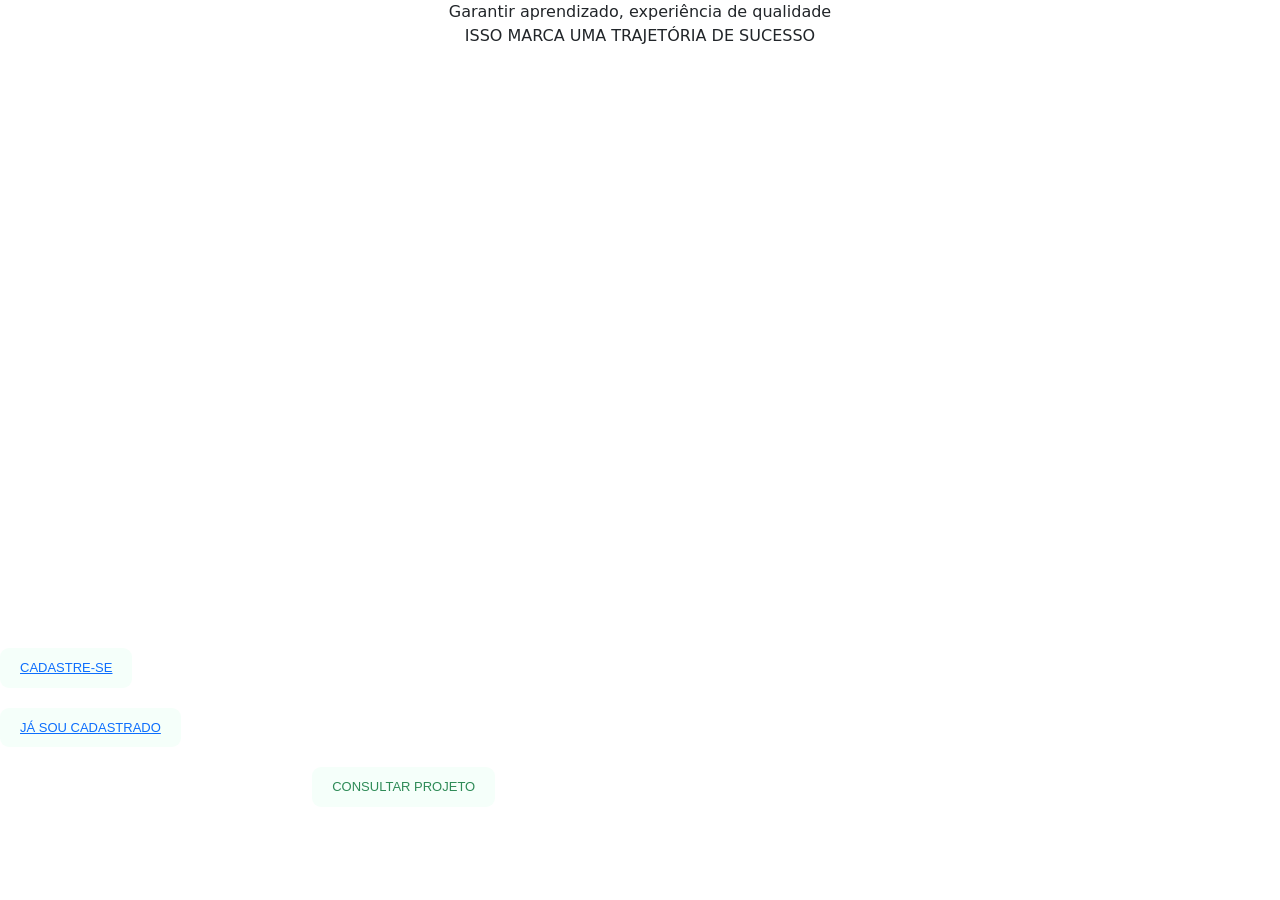
<file: index.html>
<!DOCTYPE html>
<html lang="pt-br">

<head>
  <meta charset="UTF-8">
  <meta http-equiv="X-UA-Compatible" content="IE=edge">
  <meta name="viewport" content="width=device-width, initial-scale=1.0">
  <title>Inscreva-se</title>
  <link rel="stylesheet" href="index.css">
  <link href="https://cdn.jsdelivr.net/npm/bootstrap@5.3.0-alpha3/dist/css/bootstrap.min.css" rel="stylesheet"
    integrity="sha384-KK94CHFLLe+nY2dmCWGMq91rCGa5gtU4mk92HdvYe+M/SXH301p5ILy+dN9+nJOZ" crossorigin="anonymous">
</head>

<body>

  <header>Garantir aprendizado, experiência de qualidade <br /> ISSO MARCA UMA TRAJETÓRIA DE SUCESSO</header>

  <div>
    <button class="botao"><a href="cadastro.html">CADASTRE-SE</a></button><br />
    <button class="botao"><a href="login.html">JÁ SOU CADASTRADO</a></button><br />
    <label for="Digite seu e-mail"></label>
    <input name="e-mail" id="e-mail" size="30" maxlength="30" type="text">
    <input type="submit" value="CONSULTAR PROJETO">
  </div>


  <script src="https://cdn.jsdelivr.net/npm/bootstrap@5.3.0-alpha3/dist/js/bootstrap.bundle.min.js"
    integrity="sha384-ENjdO4Dr2bkBIFxQpeoTz1HIcje39Wm4jDKdf19U8gI4ddQ3GYNS7NTKfAdVQSZe"
    crossorigin="anonymous"></script>
</body>

</html>
</file>
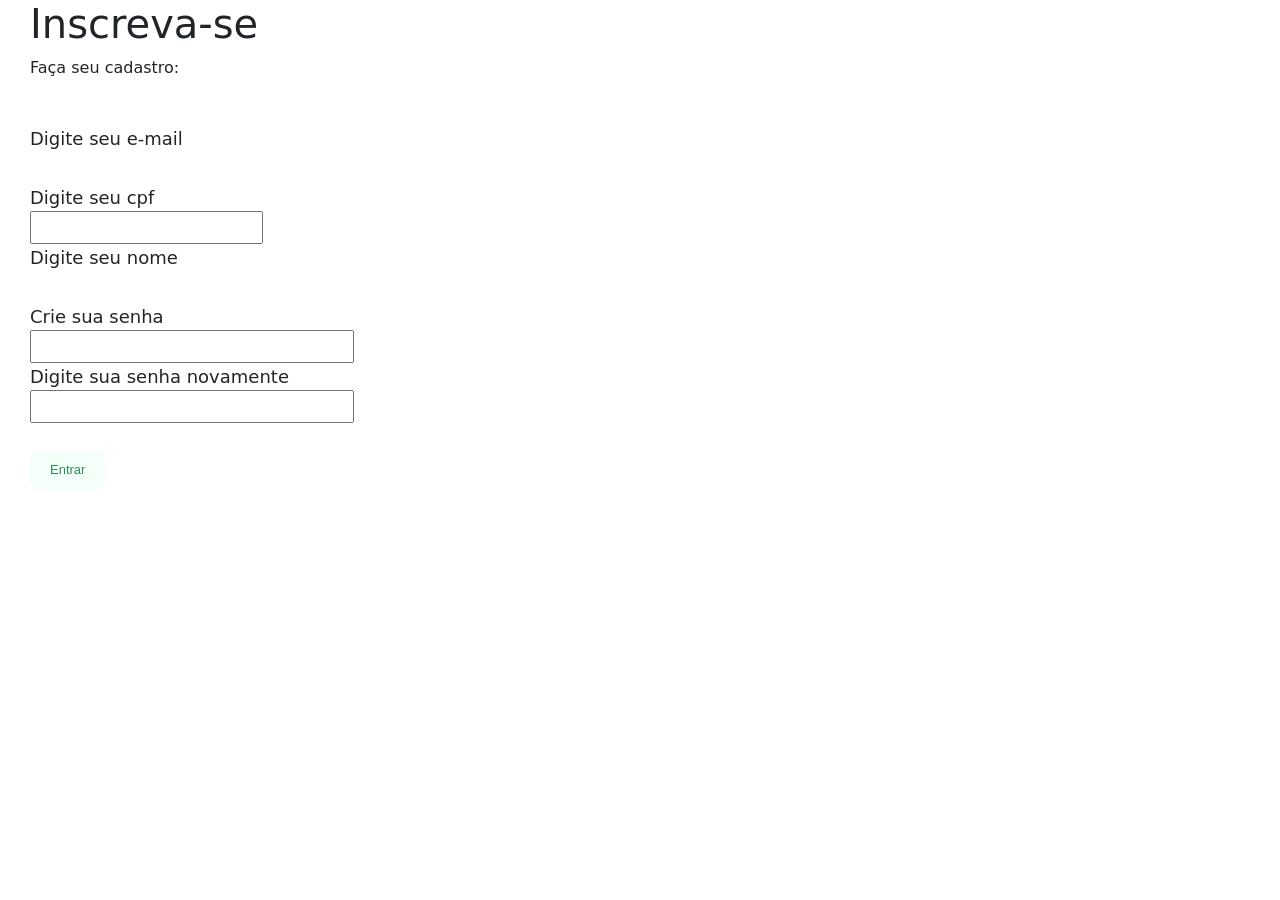
<file: cadastro.html>
<!DOCTYPE html>
<html >
    <head>
        <meta charset="UTF-8">
        <meta http-equiv="X-UA-Compatible" content="IE=edge">
        <meta name="viewport" content="width=device-width, initial-scale=1.0">
        <title>Inscreva-se</title>
        <link rel="stylesheet" href="cadastro.css">
        <link href="https://cdn.jsdelivr.net/npm/bootstrap@5.3.0-alpha3/dist/css/bootstrap.min.css" rel="stylesheet" integrity="sha384-KK94CHFLLe+nY2dmCWGMq91rCGa5gtU4mk92HdvYe+M/SXH301p5ILy+dN9+nJOZ" crossorigin="anonymous">
        </head>
<body>


    <h1>Inscreva-se</h1>
    <p> Faça seu cadastro: </p>
    
    <form method="get" action=".">
        <fieldset>
            <label for="Digite seu e-mail">Digite seu e-mail </label><br>
            <input name="e-mail" id="e-mail" size="30" maxlength="30" type="text" onblur="Pesquisar E-mail"(this.value);" required><br>
            <label for="Digite seu cpf">Digite seu cpf </label><br>
            <input name="cpf" id="cpf" size="30" type="number"><br>
            <label for="Nome ">Digite seu nome  </label><br>
            <input name="Nome " id="Nome" size="30"type="text"><br>
            <label for="crie sua senha ">Crie sua senha  </label><br>
            <input name="senha " id="senha " size="30" type="password"><br>
            <label for="verificar senha ">Digite sua senha novamente  </label><br>
            <input name="digite sua senha novamente" id="digite sua senha novamente " size="30" type="password">
            <br><br>
            <input type="submit" value="Entrar">
        </fieldset>
    </form>

        <script src="https://cdn.jsdelivr.net/npm/bootstrap@5.3.0-alpha3/dist/js/bootstrap.bundle.min.js" integrity="sha384-ENjdO4Dr2bkBIFxQpeoTz1HIcje39Wm4jDKdf19U8gI4ddQ3GYNS7NTKfAdVQSZe" crossorigin="anonymous"></script>
    </body>

</html>
</file>
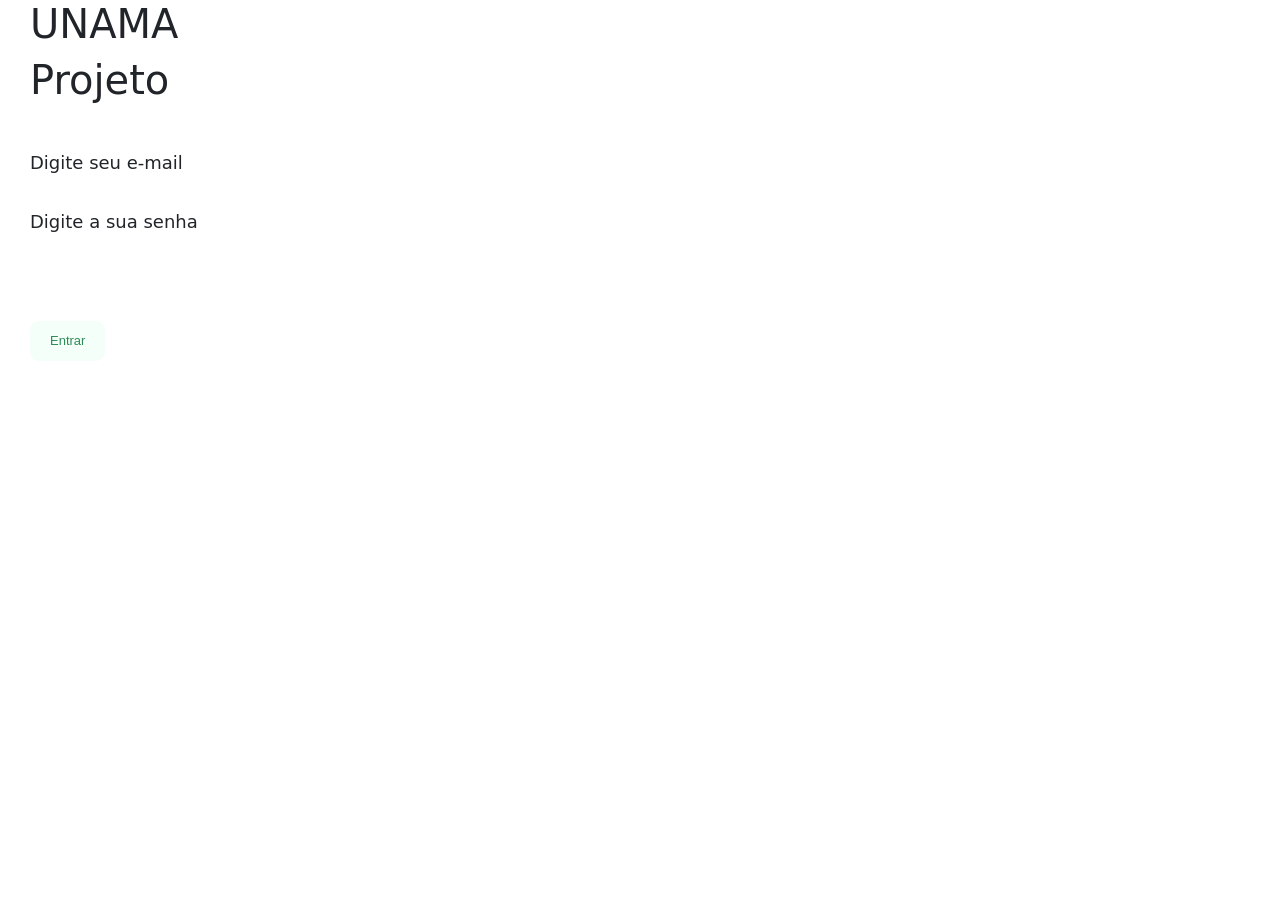
<file: login.html>
<!DOCTYPE html>
<html >
    <head>
        <meta charset="UTF-8">
        <meta http-equiv="X-UA-Compatible" content="IE=edge">
        <meta name="viewport" content="width=device-width, initial-scale=1.0">
        <title>Inscreva-se</title>
        <link rel="stylesheet" href="login.css">
        <link href="https://cdn.jsdelivr.net/npm/bootstrap@5.3.0-alpha3/dist/css/bootstrap.min.css" rel="stylesheet" integrity="sha384-KK94CHFLLe+nY2dmCWGMq91rCGa5gtU4mk92HdvYe+M/SXH301p5ILy+dN9+nJOZ" crossorigin="anonymous">
        </head>
<body>


    <h1>UNAMA</h1>
    <h1>Projeto</h1>
    
    
    <form method="get" action=".">
        <fieldset>
            <label for="Digite seu e-mail">Digite seu e-mail </label><br>
            <input name="e-mail" id="e-mail" size="30" maxlength="30" type="text" onblur="Pesquisar E-mail"(this.value);" required><br> 
            <label for="Digite a sua senha ">Digite a sua senha  </label><br>
            <input name="senha " id="senha " size="30" type="text"><br>
            <br><br>
            <input type="submit" value="Entrar">
        </fieldset>
    </form>
    
        <script src="https://cdn.jsdelivr.net/npm/bootstrap@5.3.0-alpha3/dist/js/bootstrap.bundle.min.js" integrity="sha384-ENjdO4Dr2bkBIFxQpeoTz1HIcje39Wm4jDKdf19U8gI4ddQ3GYNS7NTKfAdVQSZe" crossorigin="anonymous"></script>
    </body>

</html>
</file>
<file: index.css>
#logo {
    display: block;
    margin: 0 auto;
    width: 10 px;
    height: auto;
    filter: brightness(0) invert(0);
}

body {
    background-color: SeaGreen;
    font-family: Verdana;
    color: MintCream;
    background-image: url('https://i.pinimg.com/originals/d1/37/a7/d137a7786b782df94333d7a290324f3e.png');
    background-size: cover;
    background-repeat: no-repeat;
}

label {
    font-weight: Verdana;
}

input[type="text"] {
    font-family: sans-serif;
    font-size: 16px;
    padding: 4px;
    border: 0px solid;
    border-radius: 9px;
}

input[type="submit"],
.botao {
    font-family: Arial, sans-serif;
    font-size: 13px;
    padding: 10px 20px;
    background-color: MintCream;
    color: SeaGreen;
    border: none;
    border-radius: 9px;
    cursor: none;
    margin-bottom: 20px;
}

.botao {
    margin-right: 900px;
}

header {
    text-align: center;
    margin-bottom: 600px;
}
</file>
<file: cadastro.css>
#logo {
    display: block;
    margin: 0 auto;
    width: 10 px;
    height: auto;
    filter: brightness(0) invert(0);
}

body {
    background-color: SeaGreen;
    font-family: Verdana;
    color:MintCream;
    background-image: url('https://i.pinimg.com/750x/5a/40/30/5a4030c4685bc39542e5d386ea066f8e.jpg');
    background-size: cover;
    background-repeat: no-repeat;   
}

label{
    font-weight: Verdana ;
}

input[type="text"] {
        font-family:sans-serif;
        font-size: 16px;
        padding: 4px;
        border: 0px solid ;
        border-radius: 9px;
}

input[type="submit"] {
        font-family: Arial,sans-serif;
        font-size: 13px;
        padding: 10px 20px;
        background-color:MintCream ;
        color: SeaGreen;
        border: none;
        border-radius: 9px;
        cursor:none;
}

form { font-size: large;
    margin-left: 30px;
        margin-top: 45px;
}

h1 {margin-left: 30px;}
p {margin-left: 30px;}
</file>
<file: login.css>
#logo {
    display: block;
    margin: 0 auto;
    width: 10 px;
    height: auto;
    filter: brightness(0) invert(0);
}

body {
    background-color: SeaGreen;
    font-family: Verdana;
    color:MintCream;
    background-image: url('https://i.pinimg.com/originals/bf/02/3c/bf023c7cde82098a05c2a801bad67580.png');
    background-size: cover;
    background-repeat: no-repeat;    
}

label{
    font-weight: Verdana ;
}

input[type="text"] {
        font-family:sans-serif;
        font-size: 16px;
        padding: 4px;
        border: 0px solid ;
        border-radius: 9px;
}

input[type="submit"] {
        font-family: Arial,sans-serif;
        font-size: 13px;
        padding: 10px 20px;
        background-color:MintCream ;
        color: SeaGreen;
        border: none;
        border-radius: 9px;
        cursor:none;
}

form { font-size: large;
    margin-left: 30px;
        margin-top: 45px;
}

h1 {margin-left: 30px;}
</file>
